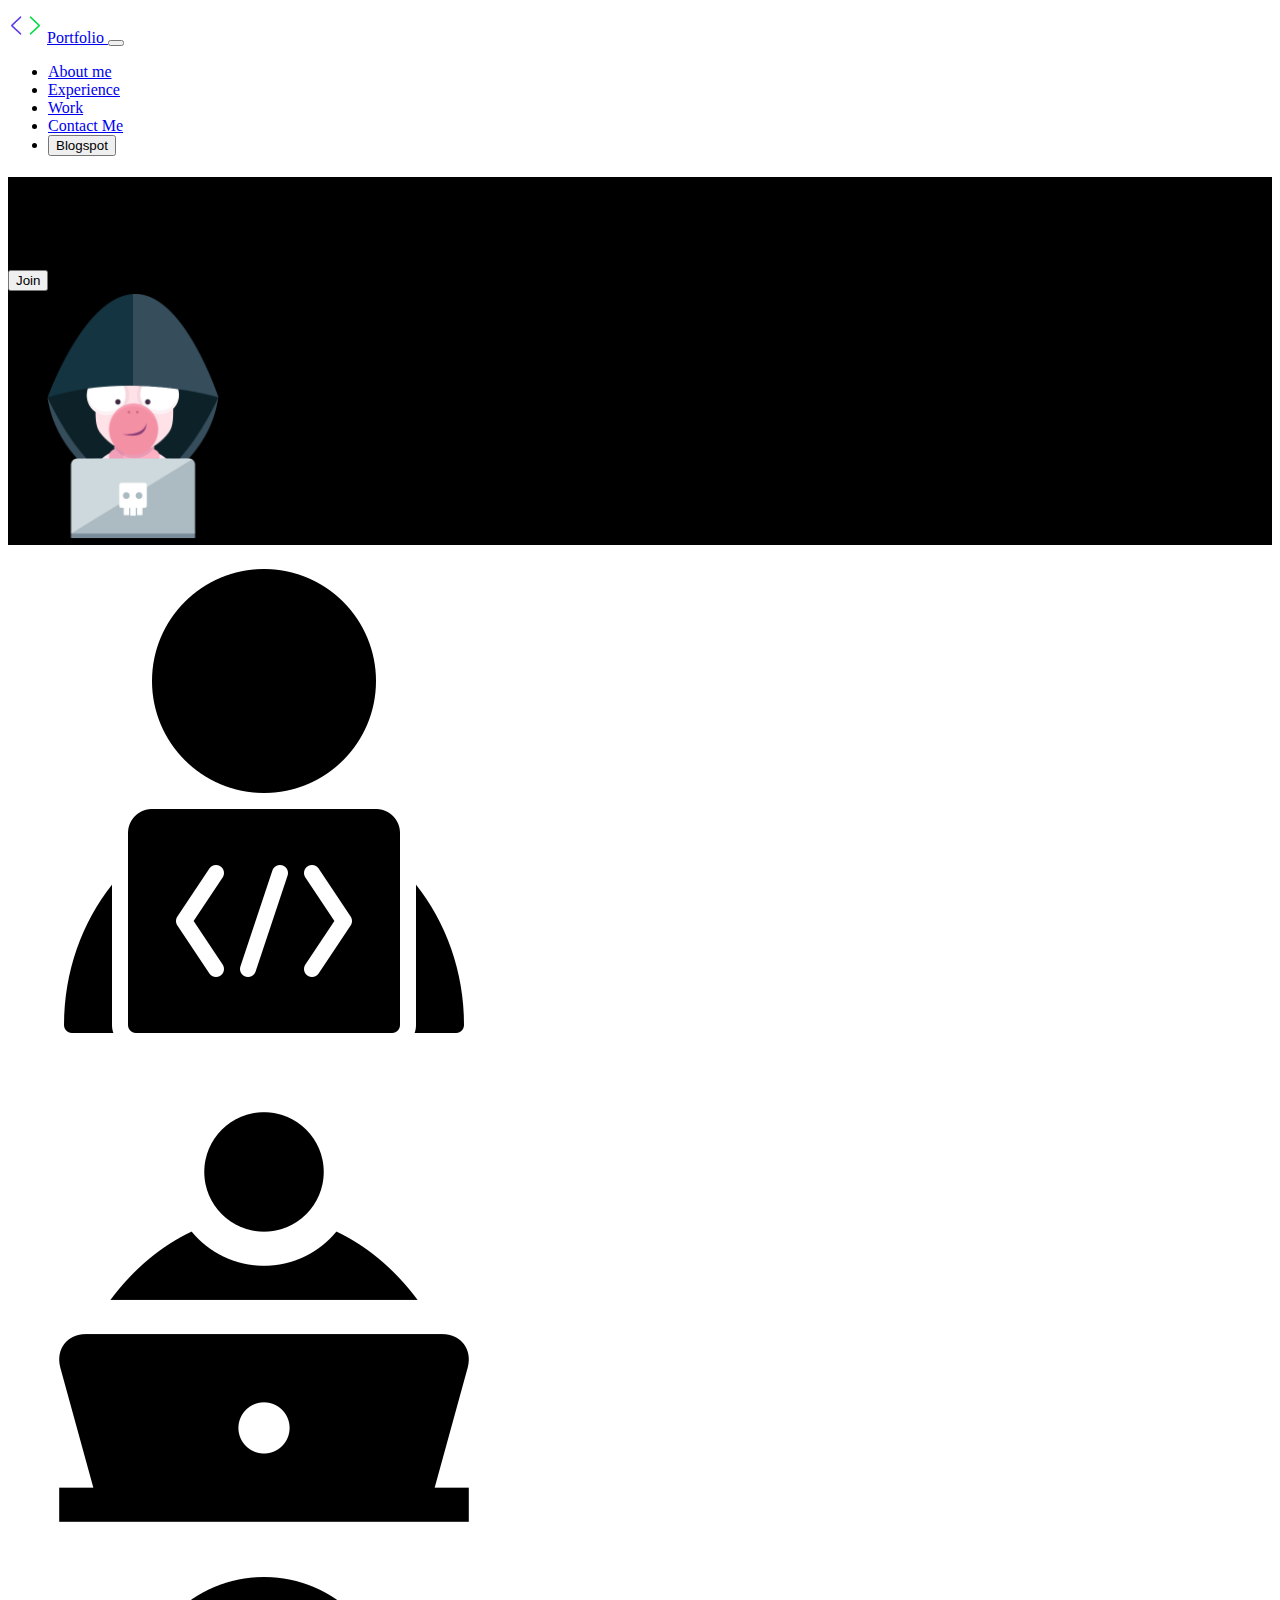
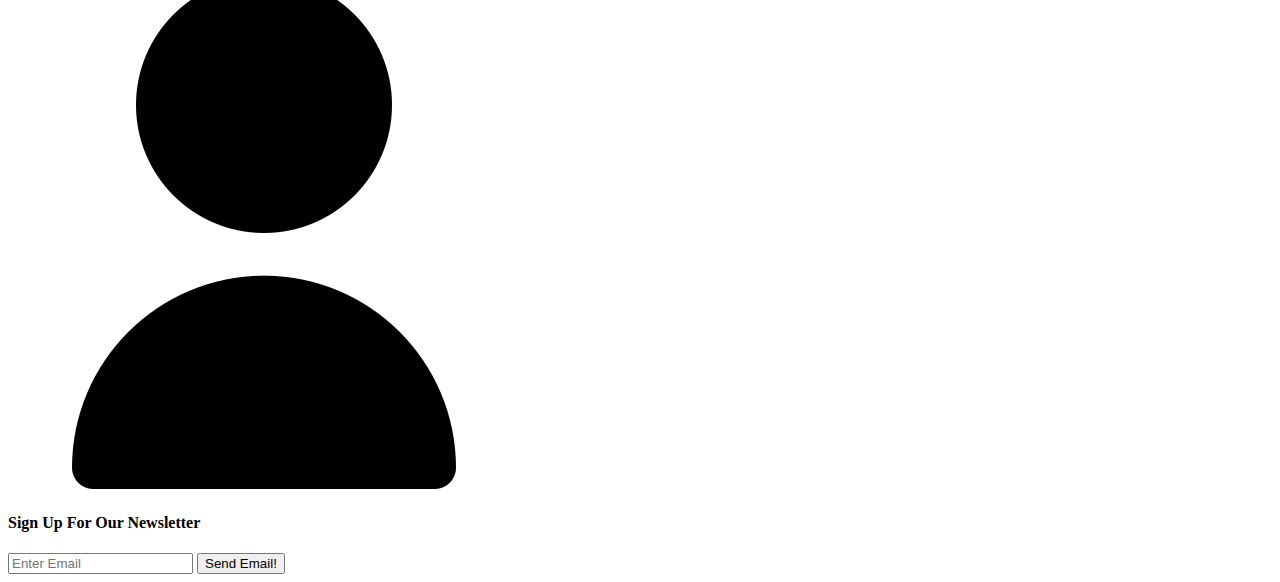
<file: index.html>
<!DOCTYPE html>
<html>

<head>
   <title> Amit Sangwan | Home </title>

   <!-- bootstrap integration -->
   <link href="https://cdn.jsdelivr.net/npm/bootstrap@5.2.2/dist/css/bootstrap.min.css" rel="stylesheet"
      integrity="sha384-Zenh87qX5JnK2Jl0vWa8Ck2rdkQ2Bzep5IDxbcnCeuOxjzrPF/et3URy9Bv1WTRi" crossorigin="anonymous">


   <link href="styles/styles.css" rel="stylesheet">
</head>

<body>

   <!-- JS integration -->
   <script src="https://cdn.jsdelivr.net/npm/bootstrap@5.2.2/dist/js/bootstrap.bundle.min.js"
      integrity="sha384-OERcA2EqjJCMA+/3y+gxIOqMEjwtxJY7qPCqsdltbNJuaOe923+mo//f6V8Qbsw3"
      crossorigin="anonymous"></script>

   <!-- Navigation bar -->
   <nav class="navbar navbar-expand-md navbar-light bg-light p-4 py-3 ">

      <!-- container -->
      <div class="container fixed-css">

         <!-- navbar-brank for Stronger brand -->
         <img src="images/code.png" alt="code_brand" class="navbar-brand img-fluid" height=35px width=35px>
         <a href="#" class="navbar-brand"> Portfolio </a>

         <!-- Responsive hamburger button -->
         <button class="navbar-toggler" type="button" data-bs-toggle="collapse" data-bs-target="navmenu"><span
               class="navbar-toggler-icon"></span></button>

         <!-- navbar-collapse -->
         <div class="collapse navbar-collapse" id="navmenu">

            <!--  unordered list -->
            <ul class="navbar-nav ms-auto">

               <!-- list items -->
               <li class="nav-item">
                  <a href="#" class="nav-link" a> About me </a>
               </li>

               <li class="navbar-item">
                  <a href="#" class="nav-link" a> Experience </a>
               </li>

               <li class="navbar-item">
                  <a href="#" class="nav-link" a> Work </a>
               </li>

               <li class="navbar-item">
                  <a href="#" class="nav-link" a> Contact Me </a>
               </li>

               <li class="navbar-item navbar-brand">
                  <div class="container">
                     <button class="btn btn-dark btn-sm"> Blogspot</button>
                  </div>
               </li>
            </ul>

         </div>


      </div>
   </nav>

   <!-- Showcase Area -->
   <section class="bg-super-dark text-light p-5 p-lg-0 text-centre">

      <!-- container -->
      <div class="container">
         <!-- d-flex , use flex on all the sizes,  d-sm-flex wont show the flex on sm size -->
         <div class="d-md-flex align-items-center justify-content-between">
            <div>
               <h1>I am Amitt Sangwan</h1>
               <p class="lead animate-character">a software engineer! </p>

               <button class="btn bg-primary btn-lg text-dark"> Join</button>
            </div>

            <!-- Image Fluid to bound image in the container , w-50 to make image half the size ( 50% of the size ) -->
            <!-- d-none: display none | d-md-block: display none in less the medium size-->
            <img class="img-fluid w-5 d-none d-md-block" src="images/hack.png" alt="showcase_image" height="250px"
               width="250px" />
         </div>

      </div>
   </section>

   <!--Boxes -->
   <section class="p-5 bg-light">
      <section class="container">
         <div class="row">

            <div class="col bg-light  border border-warning">
               <div class="container">
                  <img class=" img-fluid w-5" src="images/developer.png">
               </div>
            </div>

            <div class="col bg-light  border border-warning">
               <div class="container">
                  <img class=" img-fluid w-5" src="images/programmer (1).png">
               </div>
            </div>

            <div class="col bg-light  border border-warning">
               <div class="container">
                  <img class=" img-fluid w-5" src="images/user.png">
               </div>
            </div>


         </div>

      </section>

   </section>


   <!-- Newsletter Area -->
   <section class="bg-dark text-light ">
      <div class="container py-5">
         <div class="d-flex">
            <h4 class="mb-3 mb-md-0 "> Sign Up For Our Newsletter</h4>
            <div class="input-group">
               <input type="text" class="form-control" placeholder="Enter Email" />
               <button class="btn btn-dark btn-lg" type="button" id="btn1"> Send Email! </button>
            </div>
         </div>

      </div>

   </section>


</body>

</html>
</file>
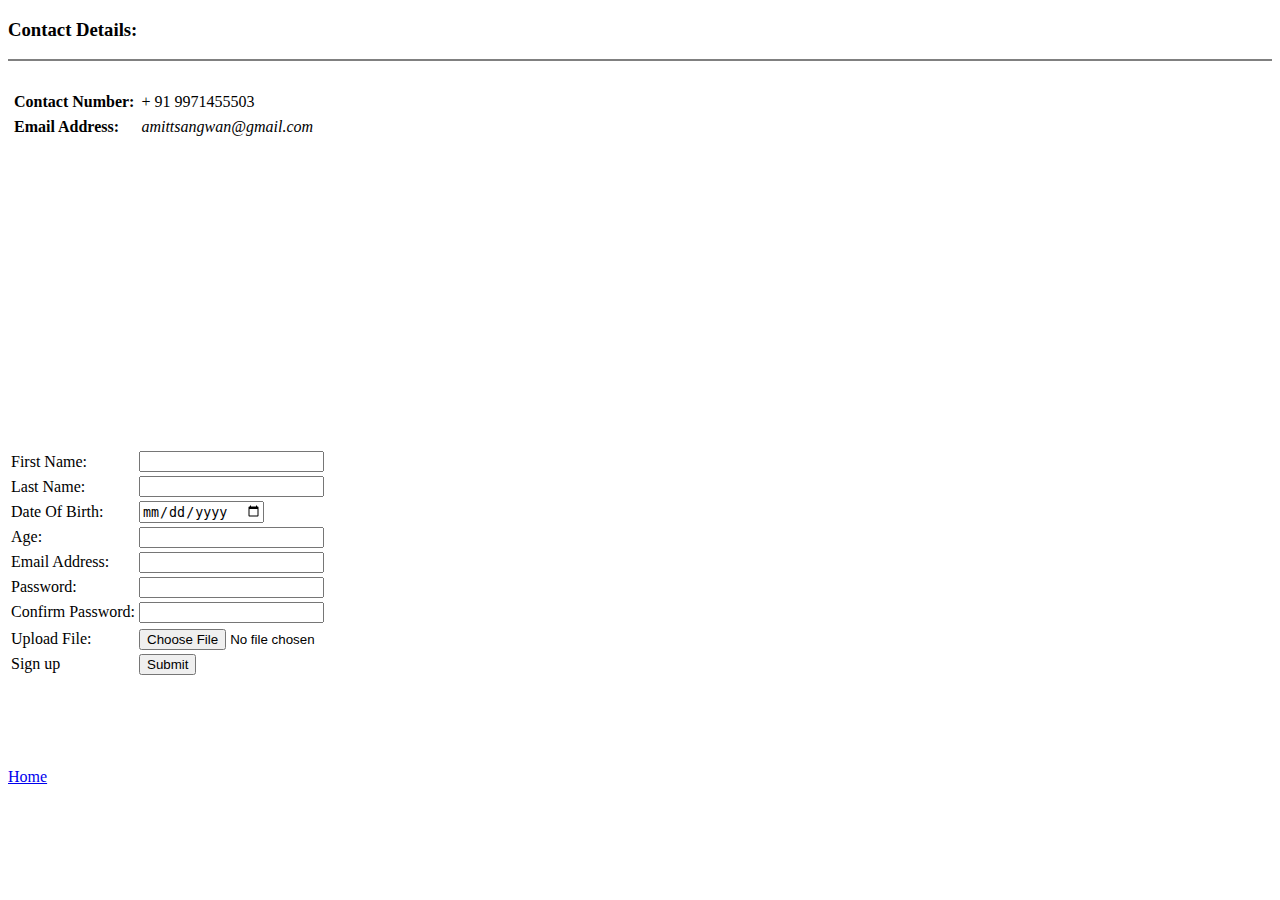
<file: contact.html>
<!DOCTYPE html>
<html>
   <head>
      <title>Contact details</title>
   </head>
   <body>
      <h3> Contact Details:</h3>
      <hr size =2 color ="Grey" >
      <br>
      <table cellspacing=5>
         <tr>
            <td><Strong> Contact Number:</Strong></td>
            <td> + 91 9971455503</td>
         </tr>
         <tr>
            <td><Strong>Email Address:</Strong></td>
            <td> <em>amittsangwan@gmail.com</em></td>
         </tr>
      </table>
      <table>
         <form class="" action="mailto:amittsangwan@gmail.com?subject=Feedback mail from demo site" method="Post" enctype="text/plain">
            <tr>
               <td><label> First Name: </label></td>
               <td><input type="text"></td>
               <br><br>
            </tr>
            <tr>
               <td><label> Last Name: </label></td>
               <td><input type="text"></td>
               <br><br>
            </tr>
            <tr>
               <td><label> Date Of Birth: </label></td>
               <td> <input type="date"></td>
               <br><br>
            </tr>
            <tr>
               <td><label> Age: </label></td>
               <td><input type="number"></td>
               <br><br>
            </tr>
            <tr>
               <td><label> Email Address: </label></td>
               <td><input type="email"></td>
               <br><br>
            </tr>
            <tr>
               <td><label> Password: </label></td>
               <td> <input type="password"></td>
               <br><br>
            </tr>
            <tr>
               <td><label> Confirm Password: </label></td>
               <td><input type="text"></td>
               <br><br>
            </tr>
            <tr>
            <tr>
               <td><label> Upload File: </label></td>
               <td> <input type="file"></td>
               <br><br>
            </tr>

            <tr>
               <br/><td><label> Sign up </label></td> <td><input type = "submit"></td>
            </tr>
         </form>
      </table>
      <br><br><br><br><br><a href=index.html> Home </a>
   </body>
</html>
</file>
<file: styles/styles.css>
.bg-super-dark {
    --bs-bg-opacity: 4;
    background-color: black;
}
</file>
